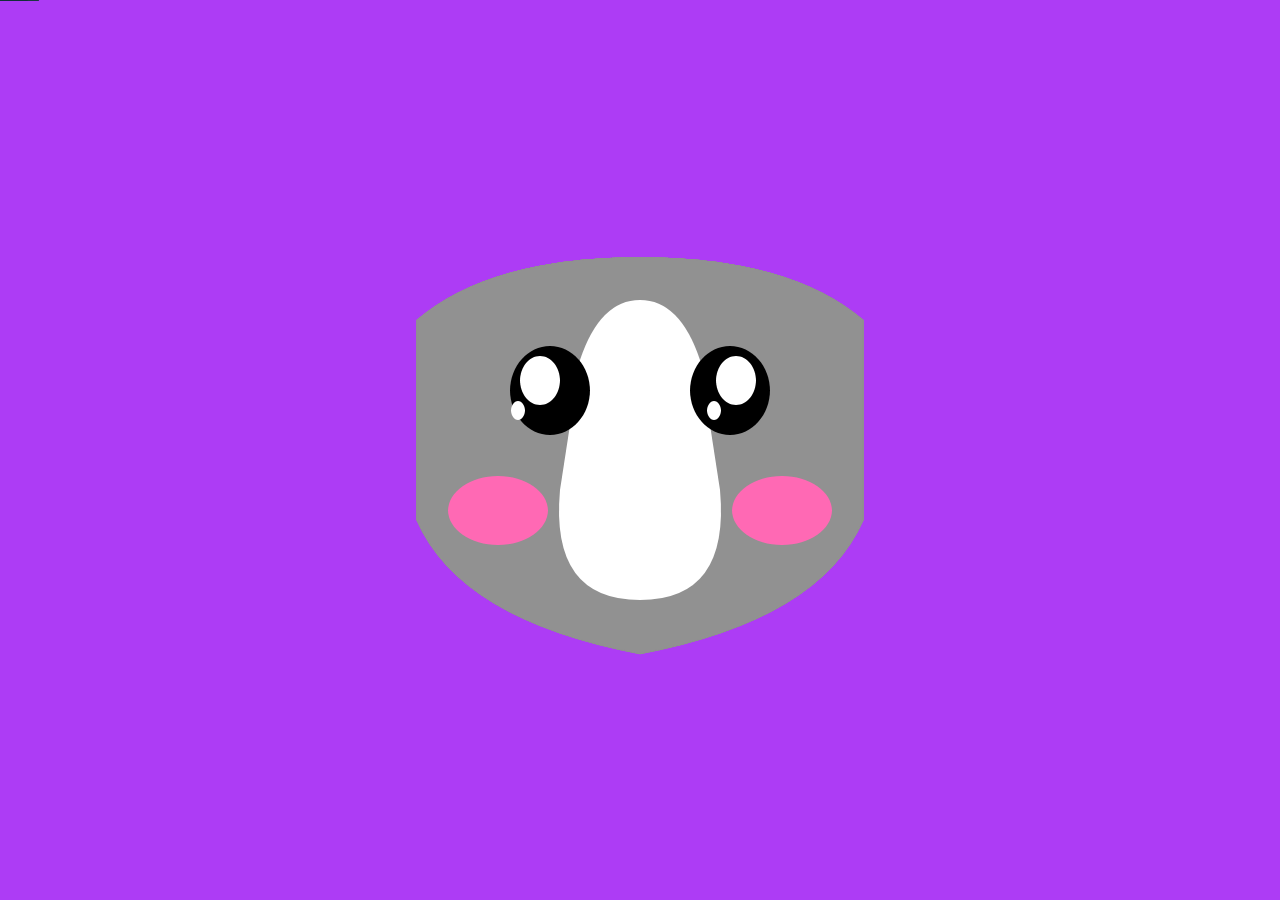
<file: Project/0.1/index.html>
<!DOCTYPE html>
<html>
  <head>
    <meta charset="UTF-8">
    <title>P5.js Template</title>
    <script src="libraries/p5.js" type="text/javascript"></script>
    <script src="libraries/p5.dom.js" type="text/javascript"></script>
    <script src="libraries/p5.sound.js" type="text/javascript"></script>
    <script src="sketch.js" type="text/javascript"></script>
    <style> body {padding: 0; margin: 0;} canvas {vertical-align: top;}

    </style>
  </head>
  <body>
  </body>
</html>
</file>
